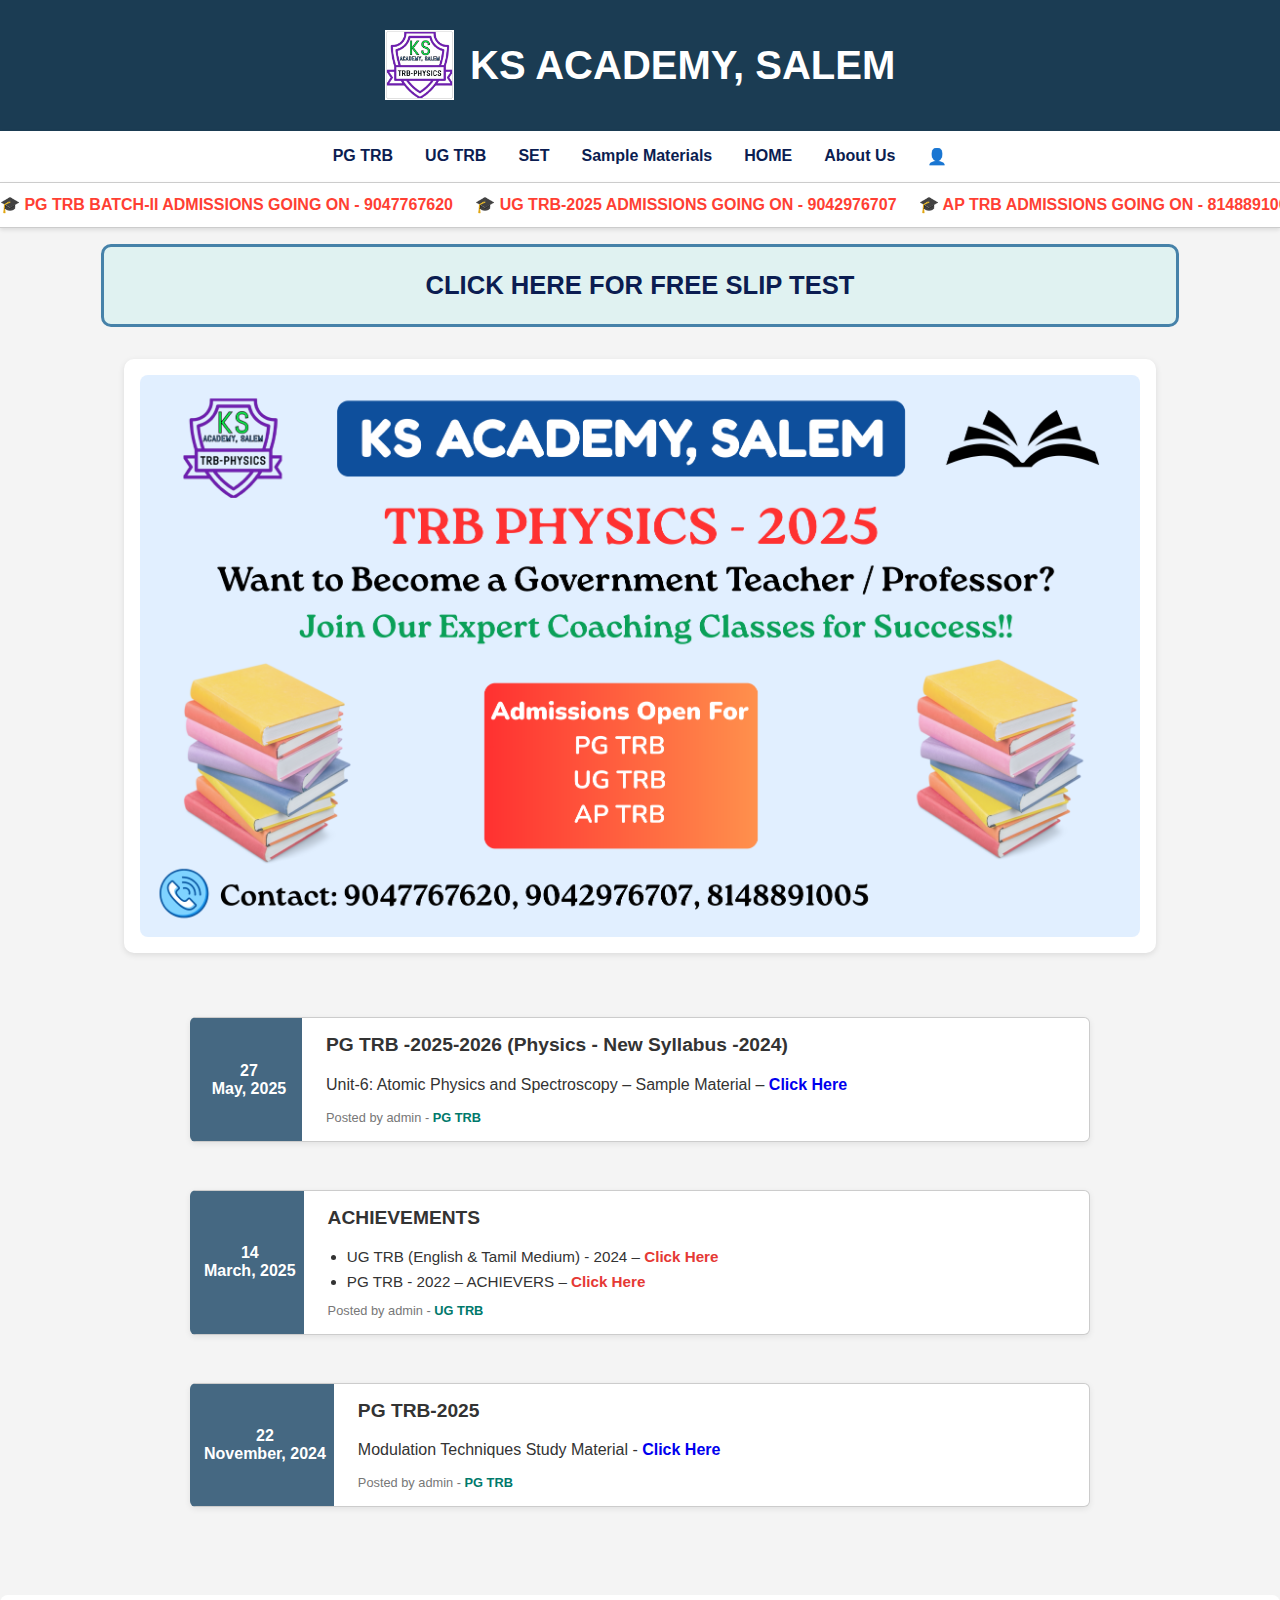
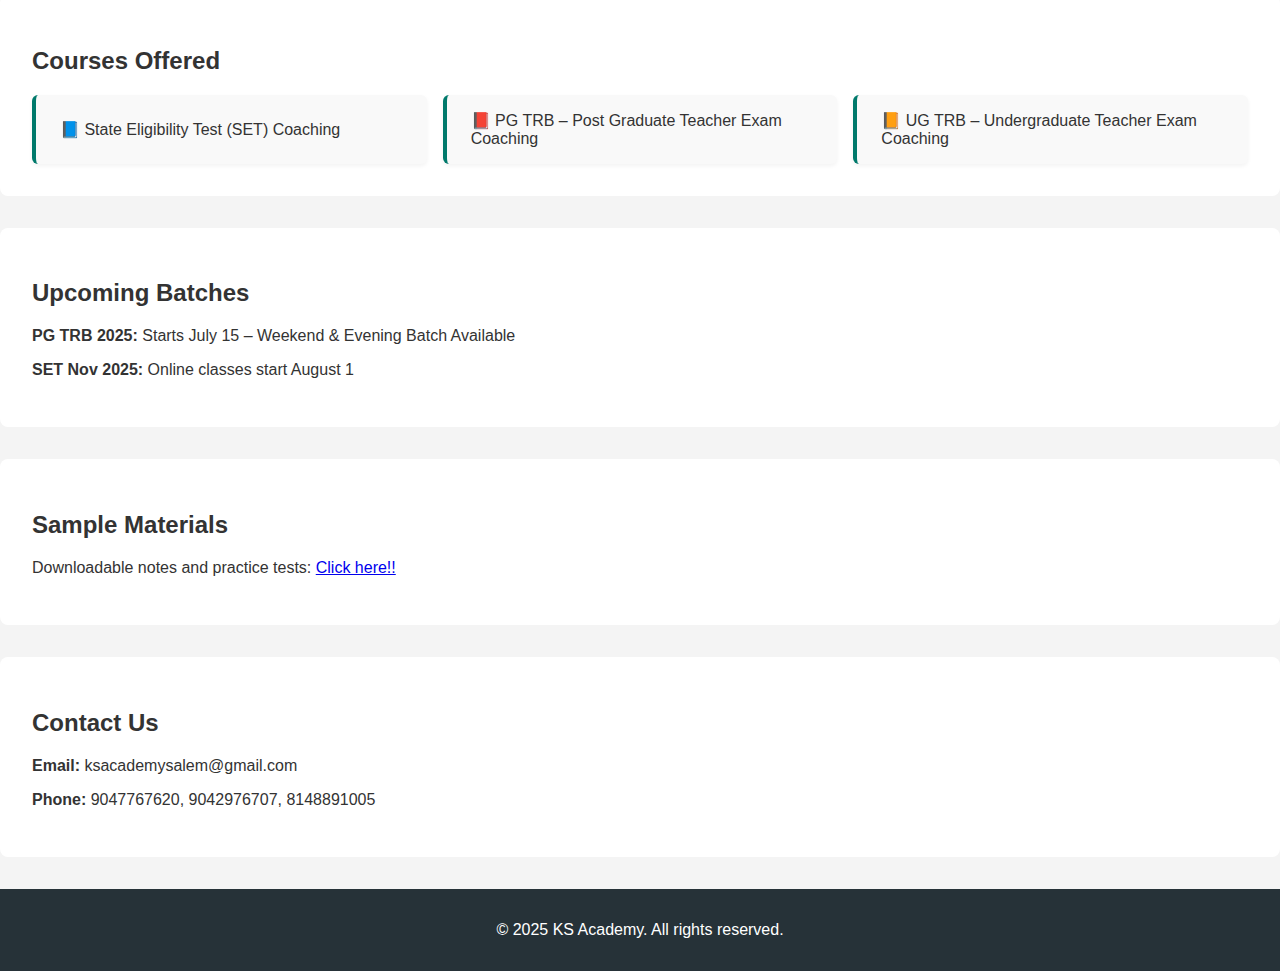
<file: index.html>
<!DOCTYPE html>
<html lang="en">

<head>
    <meta charset="UTF-8" />
    <meta name="viewport" content="width=device-width, initial-scale=1.0" />
    <title>KS Academy | Coaching for SET, NET, TRB Exams</title>
    <link rel="stylesheet" href="style.css" />
    <link rel="preconnect" href="https://fonts.googleapis.com">
    <link rel="preconnect" href="https://fonts.gstatic.com" crossorigin>
    <link
        href="https://fonts.googleapis.com/css2?family=Fira+Sans:ital,wght@0,100;0,200;0,300;0,400;0,500;0,600;0,700;0,800;0,900;1,100;1,200;1,300;1,400;1,500;1,600;1,700;1,800;1,900&family=Libre+Baskerville:ital,wght@0,400;0,700;1,400&family=Playwrite+NL+Guides&family=Poetsen+One&display=swap"
        rel="stylesheet">
    <link href="https://fonts.googleapis.com/css2?family=Poetsen+One&display=swap" rel="stylesheet">

</head>

<body>
    <div class="top-bar">
        <img src="./logo.png" alt="KS Academy Logo" height="70">
        <h1>KS ACADEMY, SALEM</h1>
    </div>

    <nav>
        <a href="pgtrb.html">PG TRB</a>
        <a href="#ugtrb">UG TRB</a>
        <a href="#set">SET</a>
        <a href="https://drive.google.com/file/d/1E7HlrokxYnzTpDjR-dZyaCUlSzdm8c07/view?usp=sharin"
            target="_blank">Sample Materials</a>
        <a href="#home">HOME</a>
        <a href="about.html">About Us</a>
        <a href="#contact">👤</a>
    </nav>

    <div class="marquee-box">
        <div class="marquee-content">
            🎓 PG TRB BATCH-II ADMISSIONS GOING ON - 9047767620 &nbsp;&nbsp;&nbsp;
            🎓 UG TRB-2025 ADMISSIONS GOING ON - 9042976707 &nbsp;&nbsp;&nbsp;
            🎓 AP TRB ADMISSIONS GOING ON - 8148891005
        </div>
    </div>

    <div class="test-banner">
        <a href="https://online-test.classplusapp.com/?testId=686f82a36c2509f5814a0afb&defaultLanguage=en" target="_blank" class="blink-text">
            CLICK HERE FOR FREE SLIP TEST
        </a>
    </div>

    <div class="achievers-section">
        <img src="./achievers-banner.png" alt="Polytechnic TRB 2022 Achievers" width="1000px" height="1000px" />
    </div>

    <section class="news-updates">

        <div class="news-card">
            <div class="news-date">27 <span>May, 2025</span></div>
            <div class="news-content">
                <h3>PG TRB -2025-2026 (Physics - New Syllabus -2024)</h3>
                <p>
                    Unit-6: Atomic Physics and Spectroscopy – Sample Material –
                    <a href="#">Click Here</a>
                </p>
                <div class="news-meta">Posted by admin - <span class="tag">PG TRB</span></div>
            </div>
        </div>

        <div class="news-card">
            <div class="news-date">14 <span>March, 2025</span></div>
            <div class="news-content">
                <h3>ACHIEVEMENTS</h3>
                <ul>
                    <li>UG TRB (English & Tamil Medium) - 2024 – <a class="red" href="#">Click Here</a></li>
                    <li>PG TRB - 2022 – ACHIEVERS – <a class="red" href="#">Click Here</a></li>
                </ul>
                <div class="news-meta">Posted by admin - <span class="tag">UG TRB</span></div>
            </div>
        </div>

        <div class="news-card">
            <div class="news-date">22 <span>November, 2024</span></div>
            <div class="news-content">
                <h3>PG TRB-2025</h3>
                <p>Modulation Techniques Study Material -
                    <a href="#">Click Here</a>
                </p>
                <div class="news-meta">Posted by admin - <span class="tag">PG TRB</span></div>
            </div>
        </div>
    </section>

    <section class="courses" id="courses">
        <h2>Courses Offered</h2>
        <div class="courses-grid">
            <div class="course-card">📘 State Eligibility Test (SET) Coaching</div>
            <div class="course-card">📕 PG TRB – Post Graduate Teacher Exam Coaching</div>
            <div class="course-card">📙 UG TRB – Undergraduate Teacher Exam Coaching</div>
        </div>
    </section>


    <section class="batches" id="batches">
        <h2>Upcoming Batches</h2>
        <p><strong>PG TRB 2025:</strong> Starts July 15 – Weekend & Evening Batch Available</p>
        <p><strong>SET Nov 2025:</strong> Online classes start August 1</p>
    </section>

    <section class="courses" id="materials">
        <h2>Sample Materials</h2>
        <p>Downloadable notes and practice tests:
            <a href="https://drive.google.com/file/d/1E7HlrokxYnzTpDjR-dZyaCUlSzdm8c07/view?usp=sharing"
                target="_blank">Click here!!</a>
        </p>
    </section>


    <section class="contact" id="contact">
        <h2>Contact Us</h2>
        <p><strong>Email:</strong> ksacademysalem@gmail.com</p>
        <p><strong>Phone:</strong> 9047767620, 9042976707, 8148891005 </p>
    </section>

    <footer>
        <p>&copy; 2025 KS Academy. All rights reserved.</p>
    </footer>
</body>

</html>
</file>
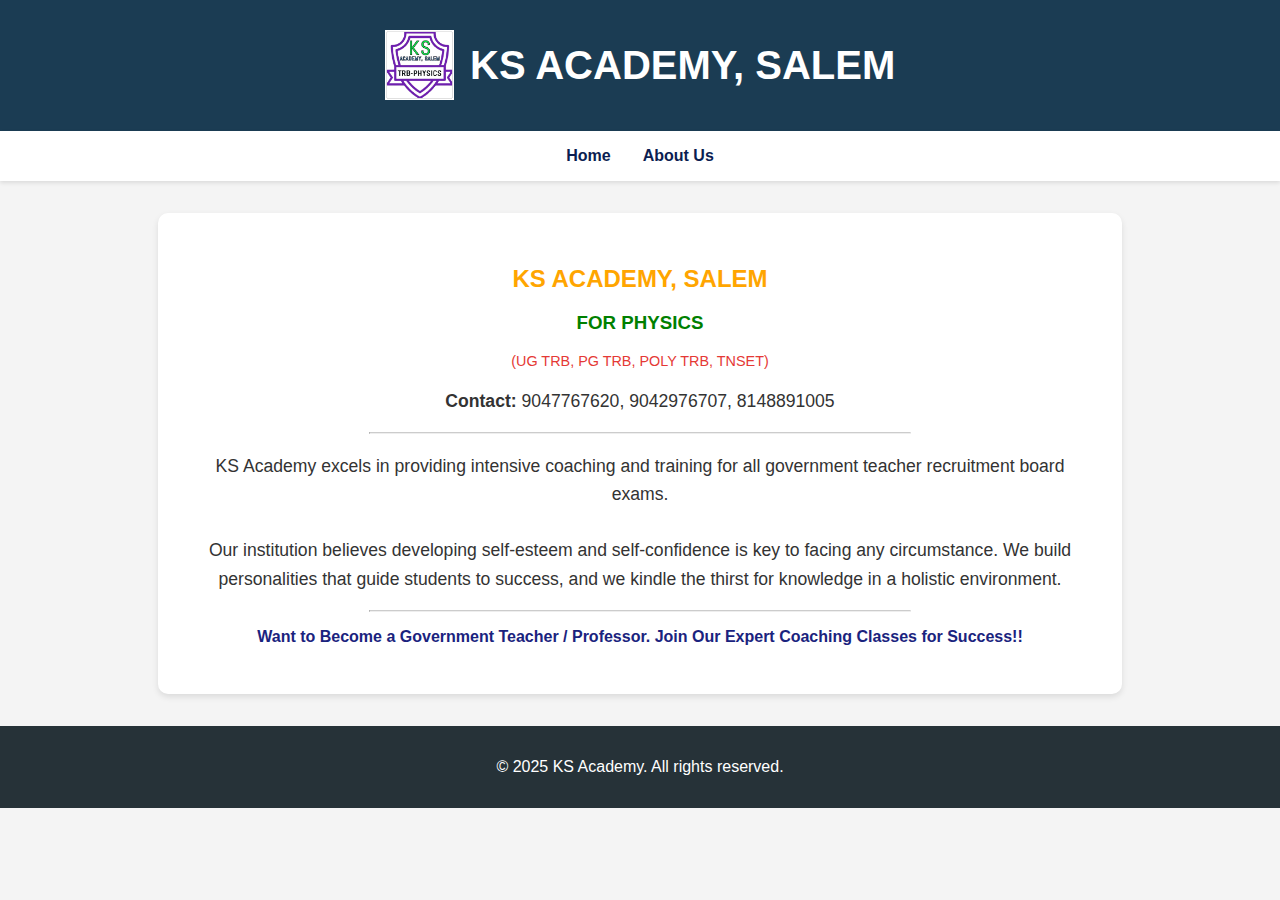
<file: about.html>
<!DOCTYPE html>
<html lang="en">
<head>
  <meta charset="UTF-8" />
  <meta name="viewport" content="width=device-width, initial-scale=1.0" />
  <title>About KS Academy</title>
  <link rel="stylesheet" href="style.css" />
</head>
<body>
  <div class="top-bar">
    <img src="logo.png" alt="KS Academy Logo" height="70">
    <h1>KS ACADEMY, SALEM</h1>
  </div>

  <nav>
    <a href="index.html">Home</a>
    <a href="about.html">About Us</a>
  </nav>

  <div class="about-page-container">
    <h2 class="center orange">KS ACADEMY, SALEM</h2>
    <h3 class="center green">FOR PHYSICS</h3>
    <p class="center red small">(UG TRB, PG TRB, POLY TRB, TNSET)</p>
    <p class="center content"><strong>Contact:</strong> 9047767620, 9042976707, 8148891005</p>

    <hr style="max-width: 60%; margin: 1rem auto; border-top: 1px solid #ccc;" />

    <p class="center content">
      KS Academy excels in providing intensive coaching and training for all government teacher recruitment board exams.<br /><br />
      Our institution believes developing self-esteem and self-confidence is key to facing any circumstance. We build personalities that guide students to success, and we kindle the thirst for knowledge in a holistic environment.
    </p>

    <hr style="max-width: 60%; margin: 1rem auto; border-top: 1px solid #ccc;" />

    <p class="center blue">
      <strong>Want to Become a Government Teacher / Professor. Join Our Expert Coaching Classes for Success!!</strong>
    </p>
  </div>

  <footer>
    <p>&copy; 2025 KS Academy. All rights reserved.</p>
  </footer>
</body>
</html>
</file>
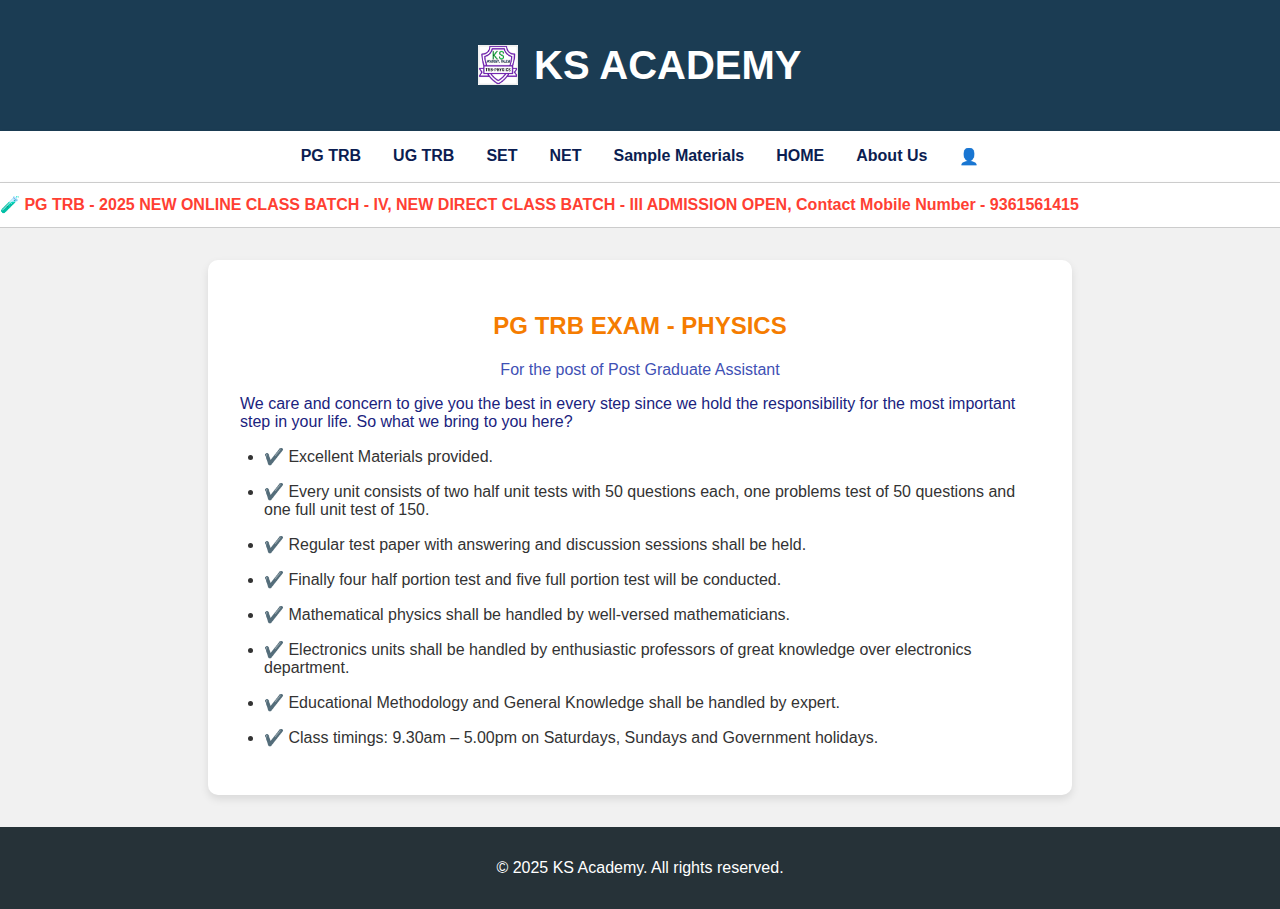
<file: pgtrb.html>
<!DOCTYPE html>
<html lang="en">
<head>
  <meta charset="UTF-8" />
  <meta name="viewport" content="width=device-width, initial-scale=1.0"/>
  <title>PG TRB Exam - Physics | KS Academy</title>
  <link rel="stylesheet" href="style.css"/>
</head>

<body>

  <div class="top-bar">
    <img src="logo.png" alt="KS Academy Logo" height="40">
    <h1>KS ACADEMY</h1>
  </div>

  <nav>
    <a href="pgtrb.html">PG TRB</a>
    <a href="ugtrb.html">UG TRB</a>
    <a href="set.html">SET</a>
    <a href="net.html">NET</a>
    <a href="index.html#materials">Sample Materials</a>
    <a href="index.html#home">HOME</a>
    <a href="about.html">About Us</a>
    <a href="index.html#contact">👤</a>
  </nav>

  <div class="marquee-box">
    <div class="marquee-content">
      🧪 PG TRB - 2025 NEW ONLINE CLASS BATCH - IV, NEW DIRECT CLASS BATCH - III ADMISSION OPEN, Contact Mobile Number - 9361561415
    </div>
  </div>

  <div class="pgtrb-wrapper">
    <div class="pgtrb-box">
      <h2>PG TRB EXAM - PHYSICS</h2>
      <h4>For the post of Post Graduate Assistant</h4>

      <p class="highlight-text">
        We care and concern to give you the best in every step since we hold the responsibility for the most important step in your life. So what we bring to you here?
      </p>

      <ul>
        <li>✔️ Excellent Materials provided.</li>
        <li>✔️ Every unit consists of two half unit tests with 50 questions each, one problems test of 50 questions and one full unit test of 150.</li>
        <li>✔️ Regular test paper with answering and discussion sessions shall be held.</li>
        <li>✔️ Finally four half portion test and five full portion test will be conducted.</li>
        <li>✔️ Mathematical physics shall be handled by well-versed mathematicians.</li>
        <li>✔️ Electronics units shall be handled by enthusiastic professors of great knowledge over electronics department.</li>
        <li>✔️ Educational Methodology and General Knowledge shall be handled by expert.</li>
        <li>✔️ Class timings: 9.30am – 5.00pm on Saturdays, Sundays and Government holidays.</li>
      </ul>
    </div>
  </div>

  <footer>
    <p>&copy; 2025 KS Academy. All rights reserved.</p>
  </footer>
</body>
</html>
</file>
<file: style.css>
body {
  font-family: 'Poppins', 'Open Sans', sans-serif;
  margin: 0;
  padding: 0;
  background-color: #f4f4f4;
  color: #333;
}

.top-bar {
  background-color: #1B3C53;
  padding: 1rem;
  display: flex;
  align-items: center;
  justify-content: center;
}

.top-bar h1 {
  color: white;
  font-size: 2.5rem;
  margin-left: 1rem;
}

nav {
  background-color: white;
  display: flex;
  justify-content: center;
  padding: 0.5rem;
  box-shadow: 0 2px 4px rgba(0,0,0,0.1);
  flex-wrap: wrap;
}

nav a {
  color: #0B1D51;
  margin: 0.5rem 1rem;
  text-decoration: none;
  font-weight: bold;
}

nav a:hover {
  text-decoration: underline;
  color: #4682A9;
}

section {
  padding: 2rem;
}

.hero {
  background: #4682A9;
  color: white;
  text-align: center;
  padding: 5rem 2rem;
}

.courses,
.about,
.batches,
.contact {
  margin-bottom: 2rem;
  background: white;
  padding: 2rem;
  border-radius: 8px;
}

footer {
  text-align: center;
  background-color: #263238;
  color: white;
  padding: 1rem;
}

.marquee-box {
  overflow: hidden;
  background-color: #ffffff;
  border-top: 1px solid #ccc;
  border-bottom: 1px solid #ccc;
  box-shadow: 0 2px 4px rgba(0,0,0,0.1);
}

.marquee-content {
  display: inline-block;
  white-space: nowrap;
  padding: 0.8rem 0;
  color: #FF3F33;
  font-weight: bold;
  animation: scrollText 20s linear infinite;
}

@keyframes scrollText {
  0% {
    transform: translateX(100%);
  }
  100% {
    transform: translateX(-100%);
  }
}

.test-banner {
  display: flex;
  justify-content: center;
  align-items: center;
  background-color: #E0F2F1;
  border: 3px solid #4682A9;
  padding: 1.5rem;
  font-size: 1.4rem;
  font-weight: bold;
  text-align: center;
  margin: 1rem auto;
  width: 80%;
  border-radius: 10px;
}

.test-banner a {
  font-size: 1.6rem;
  font-weight: bold;
  color: #0B1D51;
  text-decoration: none;
}

.blink-text {
  animation: blinkText 1.2s infinite;
}

@keyframes blinkText {
  0%, 100% { opacity: 1; }
  50% { opacity: 0; }
}

.achievers-section {
  display: flex;
  justify-content: center;
  margin: 2rem auto;
  padding: 1rem;
  background-color: #ffffff;
  box-shadow: 0 2px 6px rgba(0, 0, 0, 0.1);
  max-width: 1000px;
  border-radius: 10px;
}

.achievers-section img {
  width: 100%;
  height: auto;
  border-radius: 8px;
}

.news-updates {
  max-width: 900px;
  margin: 2rem auto;
  display: flex;
  flex-direction: column;
  gap: 1.5rem;
}

.news-card {
  display: flex;
  border: 1px solid #ccc;
  background-color: #fff;
  box-shadow: 0 2px 6px rgba(0, 0, 0, 0.08);
  border-left: 6px solid #456882;
  overflow: hidden;
  border-radius: 6px;
  margin-bottom: 1.5rem;
}

.news-date {
  background-color: #456882;
  color: white;
  text-align: center;
  padding: 1rem 0.5rem;
  min-width: 90px;
  display: flex;
  flex-direction: column;
  justify-content: center;
  font-weight: bold;
}

.news-date .date-day {
  font-size: 1.5rem;
}

.news-date .date-month {
  font-size: 0.75rem;
  font-weight: normal;
  margin-top: 0.2rem;
}

.news-content {
  padding: 1rem 1.5rem;
  flex: 1;
}

.news-content h3 {
  margin-top: 0;
  font-size: 1.2rem;
  font-weight: 600;
  color: #333;
}

.news-content ul {
  padding-left: 1.2rem;
  margin: 0.5rem 0;
}

.news-content li {
  margin-bottom: 0.5rem;
  font-size: 0.95rem;
}

.news-content a {
  font-weight: bold;
  text-decoration: none;
}

.news-content a.red {
  color: #e53935;
}

.news-content a.red:hover {
  text-decoration: underline;
}

.news-meta {
  font-size: 0.8rem;
  color: #777;
  margin-top: 0.8rem;
}

.tag {
  font-weight: bold;
  color: #00796B;
}

.news-date.green {
  background-color: #2e7d32;
}

.news-date.blue {
  background-color: #1e88e5;
}

.courses-grid {
  display: grid;
  grid-template-columns: repeat(auto-fit, minmax(280px, 1fr));
  gap: 1rem;
  margin-top: 1rem;
}

.course-card {
  background-color: #f9f9f9;
  padding: 1rem 1.5rem;
  border-left: 4px solid #00796B;
  border-radius: 6px;
  box-shadow: 0 2px 4px rgba(0, 0, 0, 0.05);
  font-size: 1rem;
  font-weight: 500;
  display: flex;
  align-items: center;
  gap: 0.5rem;
}

/* PG TRB wrapper styling */
.pgtrb-wrapper {
  background-color: #f1f1f1;
  padding: 2rem 1rem;
  display: flex;
  justify-content: center;
}

.pgtrb-box {
  background: white;
  padding: 2rem;
  max-width: 800px;
  box-shadow: 0 4px 8px rgba(0,0,0,0.1);
  border-radius: 10px;
}

.pgtrb-box h2 {
  color: #f57c00;
  text-align: center;
  margin-bottom: 0.2rem;
}

.pgtrb-box h4 {
  color: #3F51B5;
  text-align: center;
  margin-bottom: 1rem;
  font-weight: normal;
}

.pgtrb-box ul {
  padding-left: 1.5rem;
  color: #333;
}

.pgtrb-box ul li {
  margin-bottom: 1rem;
}

.highlight-text {
  color: #1a237e;
  font-weight: 500;
}

.online-test-banner {
  margin: 2rem auto;
  text-align: center;
  border: 2px solid #00796B;
  padding: 1rem;
  max-width: 500px;
  font-size: 1.3rem;
  font-weight: bold;
  color: #00796B;
}

/* Responsive Design */
@media (max-width: 768px) {
  .top-bar, .nav-menu ul, .test-banner, .news-card {
    flex-direction: column !important;
    align-items: center;
    text-align: center;
  }

  .nav-menu ul {
    gap: 0.8rem;
  }

  .courses-grid {
    grid-template-columns: 1fr;
  }

  .news-date {
    flex-direction: row;
    justify-content: space-between;
    padding: 0.5rem 1rem;
    width: 100%;
  }

  .material-card {
    flex-direction: column;
  }

  .material-date {
    width: 100%;
    flex-direction: row;
    justify-content: space-between;
    padding: 0.5rem 1rem;
  }
}
.about-page-container {
  max-width: 900px;
  margin: 2rem auto;
  background-color: white;
  padding: 2rem;
  border-radius: 10px;
  box-shadow: 0 3px 6px rgba(0, 0, 0, 0.1);
}

.center {
  text-align: center;
}

.orange {
  color: orange;
}

.green {
  color: green;
}

.red {
  color: #e53935;
}

.blue {
  color: #1a237e;
}

.small {
  font-size: 0.9rem;
}

.founder-link a {
  color: #3f51b5;
  text-decoration: none;
  font-weight: bold;
}

.founder-link a:hover {
  text-decoration: underline;
}

.content {
  line-height: 1.6;
  font-size: 1.1rem;
}
</file>
